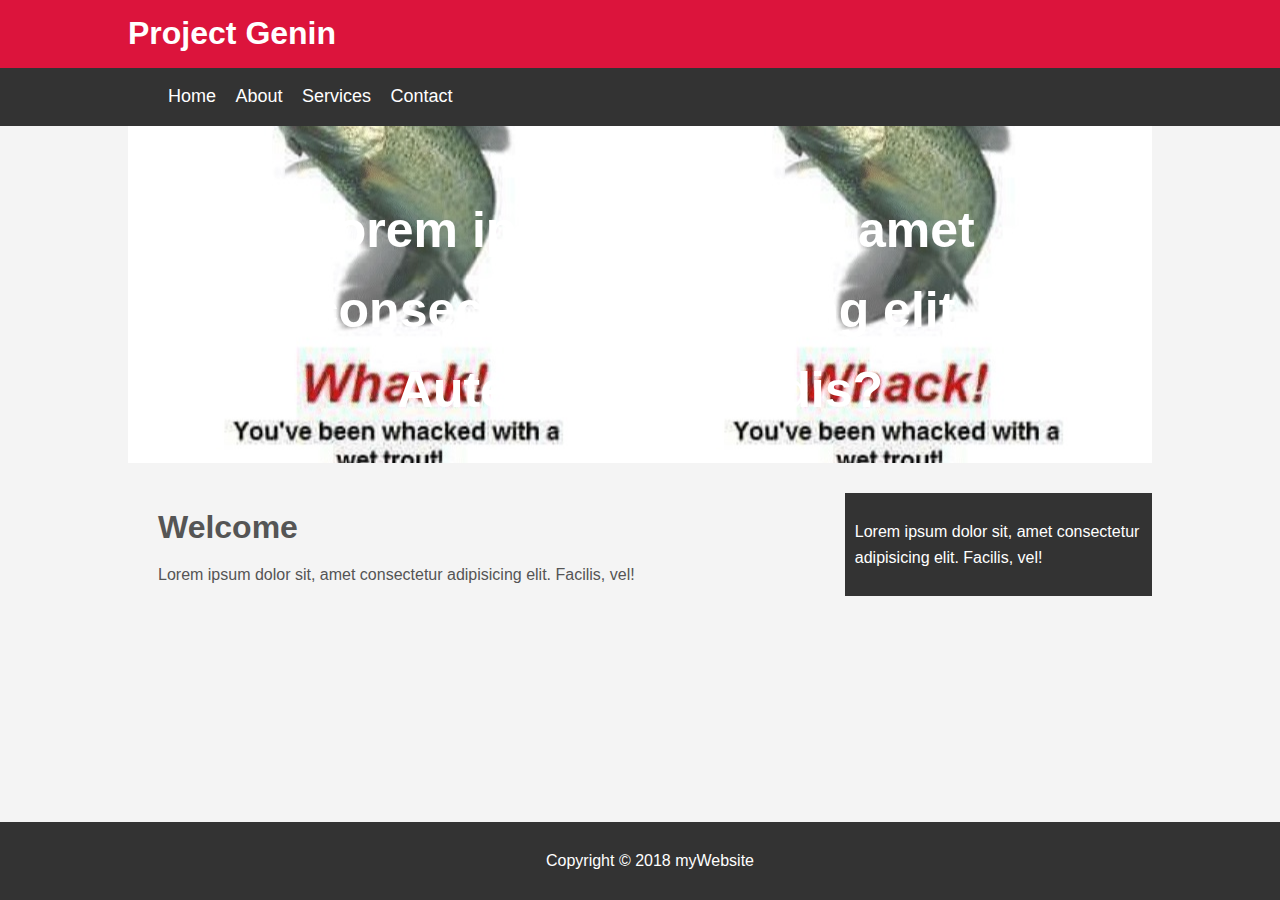
<file: myWebsite/index.html>
<!DOCTYPE html>

<html>

<head>
    <title>Home</title>
    <link rel="stylesheet" href="style.css">
    <script src="js/main.js"></script>

</head>

<body>
    <header id="main-header">
        <div class="container">
            <h1>Project Genin</h1>
        </div>
    </header>

    <nav id="navbar">
        <div class="container">
            <ul>
                <li><a href="./index.html">Home</a></li>
                <li><a href="./about.html">About</a></li>
                <li><a href="./services.html">Services</a></li>
                <li><a href="./contact.html">Contact</a></li>

            </ul>
        </div>
    </nav>

    <div class="container">
        <section id="showcase">
            <div class="container">
                <h1>Lorem ipsum, dolor sit amet consectetur adipisicing elit. Autem, perferendis?</h1>
            </div>
        </section>
        <section id="main">
            <h1>Welcome</h1>
            <p>Lorem ipsum dolor sit, amet consectetur adipisicing elit. Facilis, vel!</p>
        </section>

        <aside id="sidebar">
            <p>Lorem ipsum dolor sit, amet consectetur adipisicing elit. Facilis, vel!</p>

        </aside>
    </div>


    <footer id="main-footer">
        <p>Copyright &copy; 2018 myWebsite</p>
    </footer>


</body>

</html>
</file>
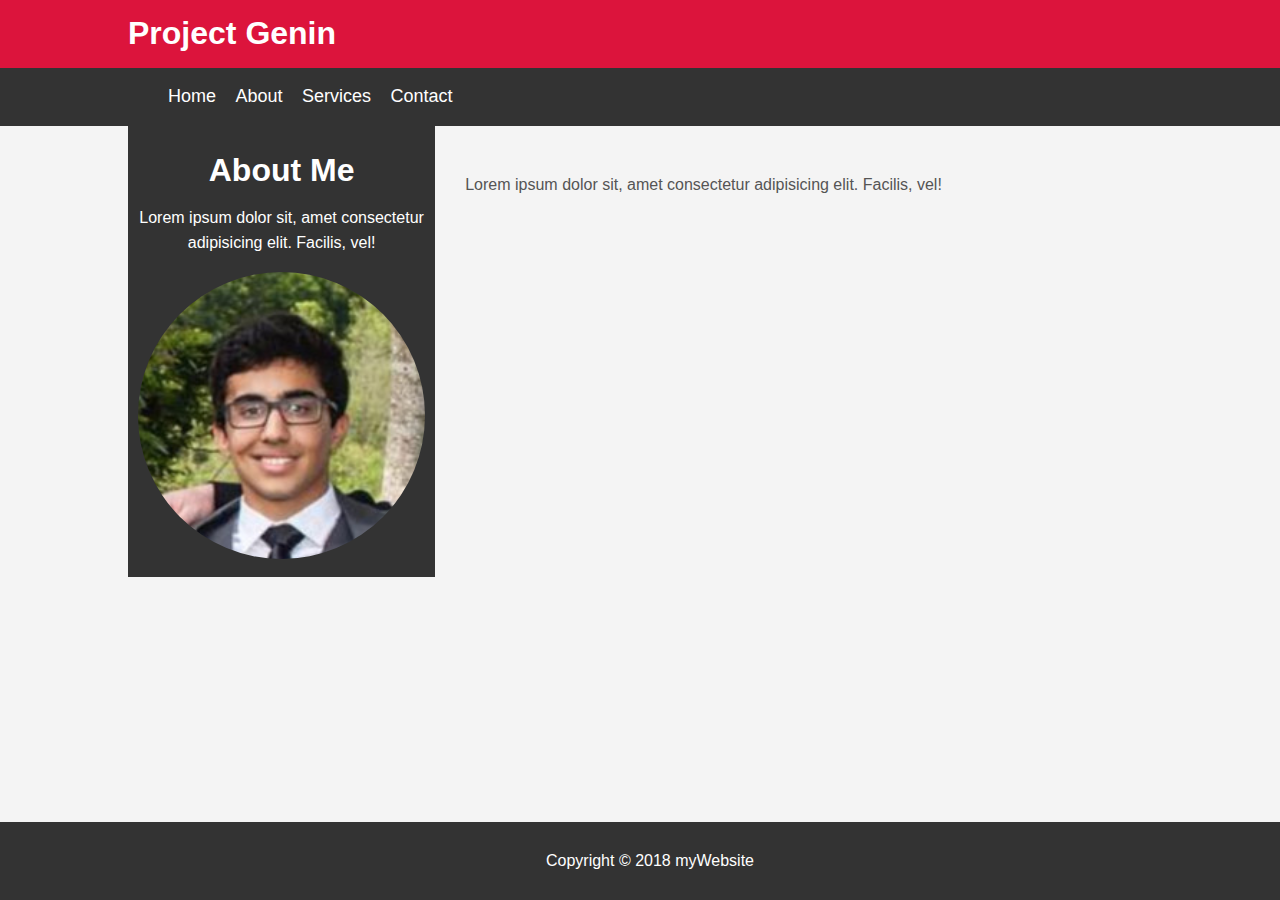
<file: myWebsite/about.html>
<!DOCTYPE html>

<html>

<head>
    <title>About</title>
    <link rel="stylesheet" href="style.css">
</head>

<body>
    <header id="main-header">
        <div class="container">
            <h1>Project Genin</h1>
        </div>
    </header>

    <nav id="navbar">
        <div class="container">
            <ul>
                <li><a href="./index.html">Home</a></li>
                <li><a href="./about.html">About</a></li>
                <li><a href="./services.html">Services</a></li>
                <li><a href="./contact.html">Contact</a></li>

            </ul>
        </div>
    </nav>

    <div class="container">

        <section id="about-main">
            <h1>About Me</h1>
            <p>Lorem ipsum dolor sit, amet consectetur adipisicing elit. Facilis, vel!</p>
            <img class="img-circle" src="../images/about.jpg" alt="about-pic">
        </section>

        <aside id="about-sidebar">
            <p>Lorem ipsum dolor sit, amet consectetur adipisicing elit. Facilis, vel!</p>




        </aside>
    </div>

    <footer id="main-footer">
        <p>Copyright &copy; 2018 myWebsite</p>
    </footer>
</body>

</html>
</file>
<file: myWebsite/style.css>
body {
    background-color: #f4f4f4;
    color: #555;
    font-family: Arial, Helvetica, sans-serif;
    font-size: 16px;
    line-height: 1.6em;
    margin: 0;
}

.container {
    width: 80%;
    margin: auto;
    overflow: hidden;
}

#main-header {
    background-color: crimson;
    color: #fff;
}

#navbar {
    background-color: #333;
    color: #fff;
}

navbar ul {
    padding: 0;
    list-style: none;
}

.my-form {
    margin-top: 5%;
    margin-left: 5%;
}

#navbar li {
    display: inline;
}

#navbar a {
    color: #fff;
    text-decoration: none;
    font-size: 18px;
    padding-right: 15px;
}

#showcase {
    background-image: url("../images/theboys.jpg");
    background-position: center right;
    min-height: 300px;
    margin-bottom: 30px;
    text-align: center;
}

#showcase h1 {
    color: #fff;
    font-size: 50px;
    line-height: 1.6em;
    padding-top: 30px;
}

#main {
    float: left;
    width: 70%;
    padding: 0 30px;
    box-sizing: border-box;
}

#sidebar {
    float: right;
    width: 30%;
    background: #333;
    color: #fff;
    padding: 10px;
    box-sizing: border-box;
}

#main-footer {
    position: absolute;
    bottom: 0;
    width: 100%;
    background: #333;
    color: #fff;
    text-align: center;
    padding: 10px;
}

#about-main {
    float: left;
    width: 30%;
    box-sizing: border-box;
    background: #333;
    color: #fff;
    padding: 10px;
    text-align: center;
}

#about-sidebar {
    float: right;
    width: 70%;
    box-sizing: border-box;
    padding: 30px;
}

.img-circle {
    border-radius: 50%;
    width: 100%;
    height: auto;
}

@media(max-width: 600px) {
    #main {
        width: 100%;
        float: none;
    }
    #sidebar {
        width: 100%;
        float: none;
    }
}
</file>
